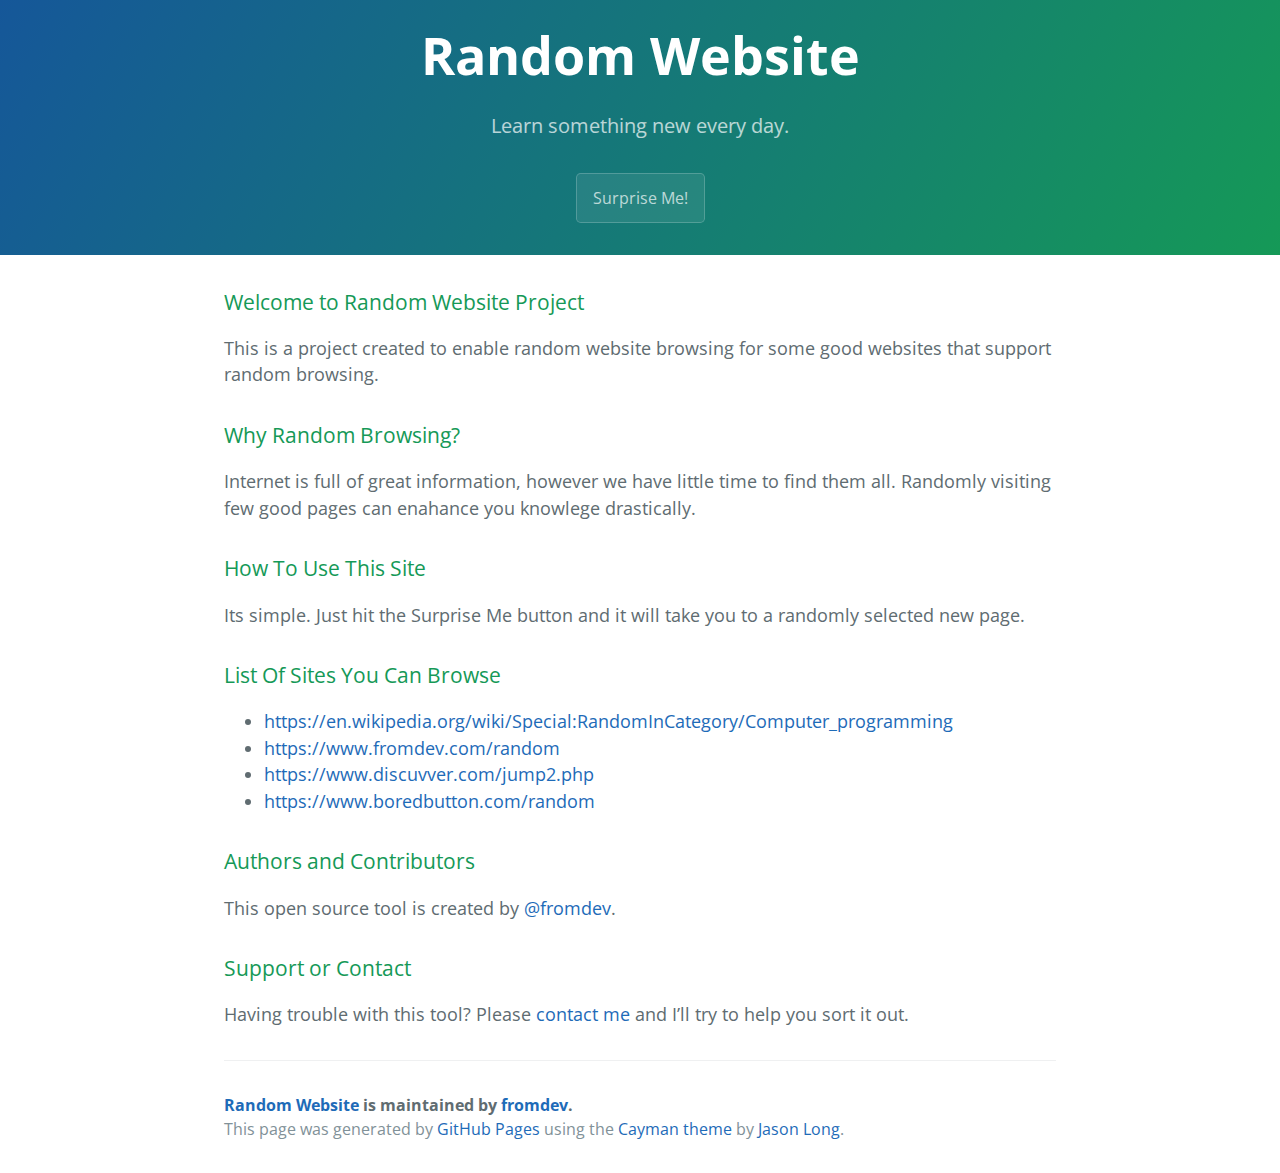
<file: index.html>
<!DOCTYPE html>
<html lang="en-us">
  <head>
    <meta charset="UTF-8">
    <title>Browse Random Website on Internet : By Fromdev</title>
    <meta name="viewport" content="width=device-width, initial-scale=1">
    <link rel="stylesheet" type="text/css" href="stylesheets/normalize.css" media="screen">
    <link href='https://fonts.googleapis.com/css?family=Open+Sans:400,700' rel='stylesheet' type='text/css'>
    <link rel="stylesheet" type="text/css" href="stylesheets/stylesheet.css" media="screen">
    <link rel="stylesheet" type="text/css" href="stylesheets/github-light.css" media="screen">
  </head>
  <body>
    <section class="page-header">
      <h1 class="project-name">Random Website</h1>
      <h2 class="project-tagline">Learn something new every day.</h2>
      <a id="next" href="surprise.html" class="btn">Surprise Me!</a>
    </section>

    <section class="main-content">
        <h3>
<a id="welcome-to-github-pages" class="anchor" href="#welcome-to-github-pages" aria-hidden="true"><span class="octicon octicon-link"></span></a>Welcome to Random Website Project</h3>

<p>This is a project created to enable random website browsing for some good websites that support random browsing. </p>

<h3>Why Random Browsing?</h3>

<p>Internet is full of great information, however we have little time to find them all. Randomly visiting few good pages can enahance you knowlege drastically.</p>

<h3>How To Use This Site</h3>

<p>Its simple. Just hit the Surprise Me button and it will take you to a randomly selected new page.</p>

<h3>List Of Sites You Can Browse</h3>
<p><ul class='supporteSites'></ul></p>
<h3>
<a id="authors-and-contributors" class="anchor" href="#authors-and-contributors" aria-hidden="true"><span class="octicon octicon-link"></span></a>Authors and Contributors</h3>

<p>This open source tool is created by <a href="https://github.com/fromdev" class="user-mention">@fromdev</a>. </p>

<h3>
<a id="support-or-contact" class="anchor" href="#support-or-contact" aria-hidden="true"><span class="octicon octicon-link"></span></a>Support or Contact</h3>

<p>Having trouble with this tool? Please <a href="http://www.fromdev.com/p/get-in-touch-there-is-nothing-better.html">contact me</a> and I’ll try to help you sort it out.</p>

      <footer class="site-footer">
        <span class="site-footer-owner"><a href="https://github.com/fromdev/random-website">Random Website</a> is maintained by <a href="https://github.com/fromdev">fromdev</a>.</span>
        <span class="site-footer-credits">This page was generated by <a href="https://pages.github.com">GitHub Pages</a> using the <a href="https://github.com/jasonlong/cayman-theme">Cayman theme</a> by <a href="https://twitter.com/jasonlong">Jason Long</a>.</span>
      </footer>

    </section>

  
  </body>
 <script src="https://ajax.googleapis.com/ajax/libs/jquery/1.11.3/jquery.min.js"></script>
  <script src="display-sites-list.js?v=1"></script>
  <script src="random.supported.sites.js?v=1"></script>
</html>
</file>
<file: stylesheets/stylesheet.css>
* {
  box-sizing: border-box; }

body {
  padding: 0;
  margin: 0;
  font-family: "Open Sans", "Helvetica Neue", Helvetica, Arial, sans-serif;
  font-size: 16px;
  line-height: 1.5;
  color: #606c71; }

a {
  color: #1e6bb8;
  text-decoration: none; }
  a:hover {
    text-decoration: underline; }
    
iframe {
  position: absolute;
  top: 76px;
  left: 0;
  border: 2px solid 000;
  outline: 0;
  height: 100%;
  min-width: 100%;
  width: 100px; }

.btn {
  display: inline-block;
  margin-bottom: 1rem;
  color: rgba(255, 255, 255, 0.7);
  background-color: rgba(255, 255, 255, 0.08);
  border-color: rgba(255, 255, 255, 0.2);
  border-style: solid;
  border-width: 1px;
  border-radius: 0.3rem;
  transition: color 0.2s, background-color 0.2s, border-color 0.2s; }
  .btn + .btn {
    margin-left: 1rem; }

.btn:hover {
  color: rgba(255, 255, 255, 0.8);
  text-decoration: none;
  background-color: rgba(255, 255, 255, 0.2);
  border-color: rgba(255, 255, 255, 0.3); }

@media screen and (min-width: 64em) {
  .btn {
    padding: 0.75rem 1rem; } }

@media screen and (min-width: 42em) and (max-width: 64em) {
  .btn {
    padding: 0.6rem 0.9rem;
    font-size: 0.9rem; } }

@media screen and (max-width: 42em) {
  .btn {
    display: block;
    width: 100%;
    padding: 0.75rem;
    font-size: 0.9rem; }
    .btn + .btn {
      margin-top: 1rem;
      margin-left: 0; } }

.page-header {
  color: #fff;
  text-align: center;
  background-color: #159957;
  background-image: linear-gradient(120deg, #155799, #159957); }

@media screen and (min-width: 64em) {
  .page-header {
    padding: 1rem 6rem; } }

@media screen and (min-width: 42em) and (max-width: 64em) {
  .page-header {
    padding: 1rem 4rem; } }

@media screen and (max-width: 42em) {
  .page-header {
    padding: 1rem 1rem; } }

.project-name {
  margin-top: 0;
  margin-bottom: 0.1rem; }

@media screen and (min-width: 64em) {
  .project-name {
    font-size: 3.25rem; } }

@media screen and (min-width: 42em) and (max-width: 64em) {
  .project-name {
    font-size: 2.25rem; } }

@media screen and (max-width: 42em) {
  .project-name {
    font-size: 1.75rem; } }

.project-tagline {
  margin-bottom: 2rem;
  font-weight: normal;
  opacity: 0.7; }

@media screen and (min-width: 64em) {
  .project-tagline {
    font-size: 1.25rem; } }

@media screen and (min-width: 42em) and (max-width: 64em) {
  .project-tagline {
    font-size: 1.15rem; } }

@media screen and (max-width: 42em) {
  .project-tagline {
    font-size: 1rem; } }

.main-content :first-child {
  margin-top: 0; }
.main-content img {
  max-width: 100%; }
.main-content h1, .main-content h2, .main-content h3, .main-content h4, .main-content h5, .main-content h6 {
  margin-top: 2rem;
  margin-bottom: 1rem;
  font-weight: normal;
  color: #159957; }
.main-content p {
  margin-bottom: 1em; }
.main-content code {
  padding: 2px 4px;
  font-family: Consolas, "Liberation Mono", Menlo, Courier, monospace;
  font-size: 0.9rem;
  color: #383e41;
  background-color: #f3f6fa;
  border-radius: 0.3rem; }
.main-content pre {
  padding: 0.8rem;
  margin-top: 0;
  margin-bottom: 1rem;
  font: 1rem Consolas, "Liberation Mono", Menlo, Courier, monospace;
  color: #567482;
  word-wrap: normal;
  background-color: #f3f6fa;
  border: solid 1px #dce6f0;
  border-radius: 0.3rem; }
  .main-content pre > code {
    padding: 0;
    margin: 0;
    font-size: 0.9rem;
    color: #567482;
    word-break: normal;
    white-space: pre;
    background: transparent;
    border: 0; }
.main-content .highlight {
  margin-bottom: 1rem; }
  .main-content .highlight pre {
    margin-bottom: 0;
    word-break: normal; }
.main-content .highlight pre, .main-content pre {
  padding: 0.8rem;
  overflow: auto;
  font-size: 0.9rem;
  line-height: 1.45;
  border-radius: 0.3rem; }
.main-content pre code, .main-content pre tt {
  display: inline;
  max-width: initial;
  padding: 0;
  margin: 0;
  overflow: initial;
  line-height: inherit;
  word-wrap: normal;
  background-color: transparent;
  border: 0; }
  .main-content pre code:before, .main-content pre code:after, .main-content pre tt:before, .main-content pre tt:after {
    content: normal; }
.main-content ul, .main-content ol {
  margin-top: 0; }
.main-content blockquote {
  padding: 0 1rem;
  margin-left: 0;
  color: #819198;
  border-left: 0.3rem solid #dce6f0; }
  .main-content blockquote > :first-child {
    margin-top: 0; }
  .main-content blockquote > :last-child {
    margin-bottom: 0; }
.main-content table {
  display: block;
  width: 100%;
  overflow: auto;
  word-break: normal;
  word-break: keep-all; }
  .main-content table th {
    font-weight: bold; }
  .main-content table th, .main-content table td {
    padding: 0.5rem 1rem;
    border: 1px solid #e9ebec; }
.main-content dl {
  padding: 0; }
  .main-content dl dt {
    padding: 0;
    margin-top: 1rem;
    font-size: 1rem;
    font-weight: bold; }
  .main-content dl dd {
    padding: 0;
    margin-bottom: 1rem; }
.main-content hr {
  height: 2px;
  padding: 0;
  margin: 1rem 0;
  background-color: #eff0f1;
  border: 0; }

@media screen and (min-width: 64em) {
  .main-content {
    max-width: 64rem;
    padding: 2rem 6rem;
    margin: 0 auto;
    font-size: 1.1rem; } }

@media screen and (min-width: 42em) and (max-width: 64em) {
  .main-content {
    padding: 2rem 4rem;
    font-size: 1.1rem; } }

@media screen and (max-width: 42em) {
  .main-content {
    padding: 2rem 1rem;
    font-size: 1rem; } }

.site-footer {
  padding-top: 2rem;
  margin-top: 2rem;
  border-top: solid 1px #eff0f1; }

.site-footer-owner {
  display: block;
  font-weight: bold; }

.site-footer-credits {
  color: #819198; }

@media screen and (min-width: 64em) {
  .site-footer {
    font-size: 1rem; } }

@media screen and (min-width: 42em) and (max-width: 64em) {
  .site-footer {
    font-size: 1rem; } }

@media screen and (max-width: 42em) {
  .site-footer {
    font-size: 0.9rem; } }
</file>
<file: stylesheets/github-light.css>
/*
   Copyright 2014 GitHub Inc.

   Licensed under the Apache License, Version 2.0 (the "License");
   you may not use this file except in compliance with the License.
   You may obtain a copy of the License at

       http://www.apache.org/licenses/LICENSE-2.0

   Unless required by applicable law or agreed to in writing, software
   distributed under the License is distributed on an "AS IS" BASIS,
   WITHOUT WARRANTIES OR CONDITIONS OF ANY KIND, either express or implied.
   See the License for the specific language governing permissions and
   limitations under the License.

*/

.pl-c /* comment */ {
  color: #969896;
}

.pl-c1      /* constant, markup.raw, meta.diff.header, meta.module-reference, meta.property-name, support, support.constant, support.variable, variable.other.constant */,
.pl-s .pl-v /* string variable */ {
  color: #0086b3;
}

.pl-e  /* entity */,
.pl-en /* entity.name */ {
  color: #795da3;
}

.pl-s .pl-s1 /* string source */,
.pl-smi      /* storage.modifier.import, storage.modifier.package, storage.type.java, variable.other, variable.parameter.function */ {
  color: #333;
}

.pl-ent /* entity.name.tag */ {
  color: #63a35c;
}

.pl-k /* keyword, storage, storage.type */ {
  color: #a71d5d;
}

.pl-pds              /* punctuation.definition.string, string.regexp.character-class */,
.pl-s                /* string */,
.pl-s .pl-pse .pl-s1 /* string punctuation.section.embedded source */,
.pl-sr               /* string.regexp */,
.pl-sr .pl-cce       /* string.regexp constant.character.escape */,
.pl-sr .pl-sra       /* string.regexp string.regexp.arbitrary-repitition */,
.pl-sr .pl-sre       /* string.regexp source.ruby.embedded */ {
  color: #183691;
}

.pl-v /* variable */ {
  color: #ed6a43;
}

.pl-id /* invalid.deprecated */ {
  color: #b52a1d;
}

.pl-ii /* invalid.illegal */ {
  background-color: #b52a1d;
  color: #f8f8f8;
}

.pl-sr .pl-cce /* string.regexp constant.character.escape */ {
  color: #63a35c;
  font-weight: bold;
}

.pl-ml /* markup.list */ {
  color: #693a17;
}

.pl-mh        /* markup.heading */,
.pl-mh .pl-en /* markup.heading entity.name */,
.pl-ms        /* meta.separator */ {
  color: #1d3e81;
  font-weight: bold;
}

.pl-mq /* markup.quote */ {
  color: #008080;
}

.pl-mi /* markup.italic */ {
  color: #333;
  font-style: italic;
}

.pl-mb /* markup.bold */ {
  color: #333;
  font-weight: bold;
}

.pl-md /* markup.deleted, meta.diff.header.from-file */ {
  background-color: #ffecec;
  color: #bd2c00;
}

.pl-mi1 /* markup.inserted, meta.diff.header.to-file */ {
  background-color: #eaffea;
  color: #55a532;
}

.pl-mdr /* meta.diff.range */ {
  color: #795da3;
  font-weight: bold;
}

.pl-mo /* meta.output */ {
  color: #1d3e81;
}
</file>
